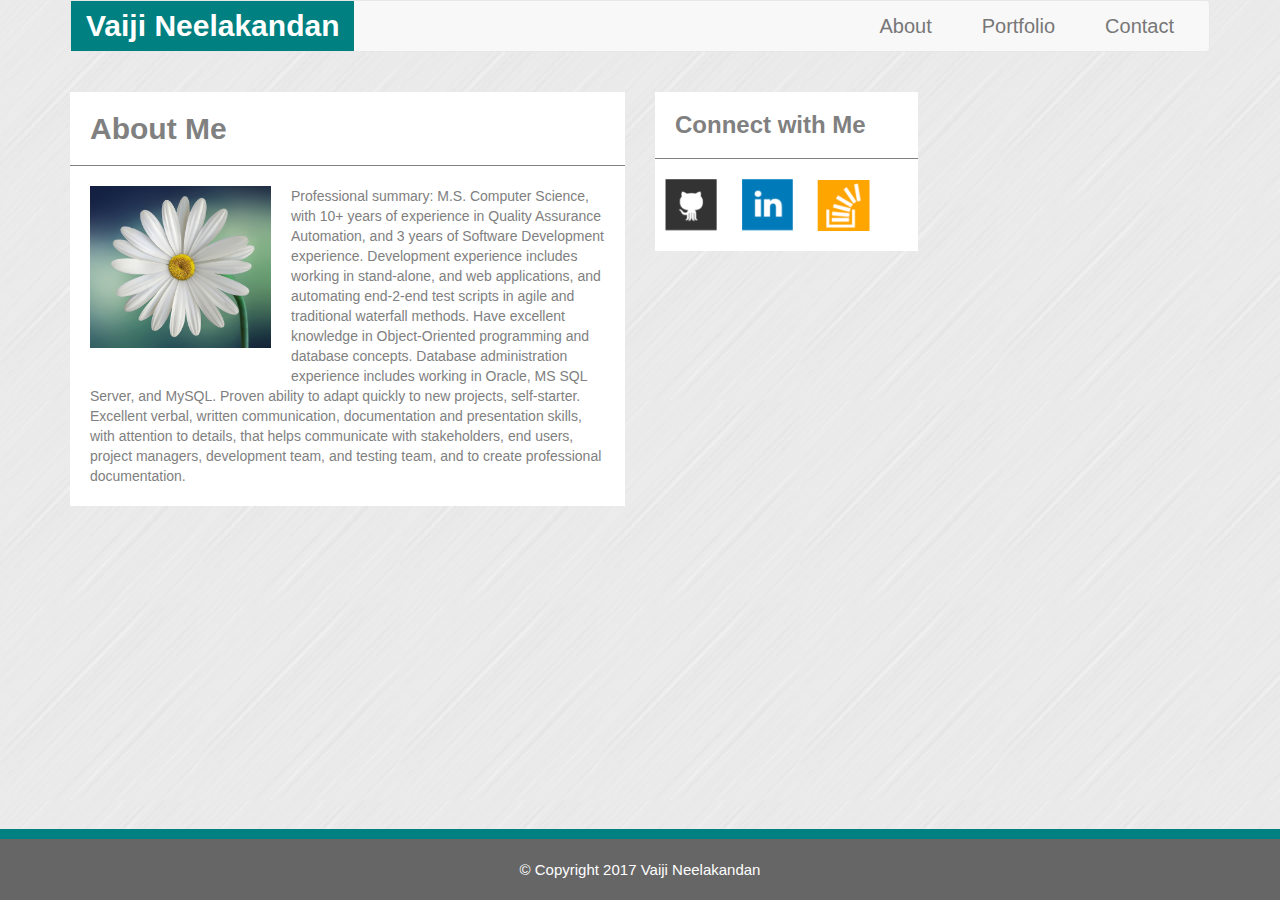
<file: index.html>
<!DOCTYPE html>
<html>

<head>
	<meta charset="UTF-8">
	<meta name="viewport" content="width=device-width, initial-scale=1.0">
	<title>About | Vaiji Neelakandan</title>
	<link rel="stylesheet" href="https://maxcdn.bootstrapcdn.com/bootstrap/3.3.7/css/bootstrap.min.css" integrity="sha384-BVYiiSIFeK1dGmJRAkycuHAHRg32OmUcww7on3RYdg4Va+PmSTsz/K68vbdEjh4u" crossorigin="anonymous">
	<link rel="stylesheet" type="text/css" href="assets/css/custom.css">
</head>

<body>

	<div class="container">
		
		<!-- nav bar -->
		<nav class="navbar navbar-default">
		  <div class="container-fluid">
		    <!-- Brand and toggle get grouped for better mobile display -->
		    <div class="navbar-header">
		      	<a class="navbar-brand" href="#">Vaiji Neelakandan</a>
		    </div>
		    
			    <ul class="nav navbar-nav navbar-right">
			    	<li><a href="#">About</a></li>
			      	<li><a href="#">Portfolio</a></li>
			      	<li><a href="#">Contact</a></li>		        
			    </ul>
		    
		  </div><!-- /.container-fluid -->
		</nav>
	
		<!-- main content -->
		<div class="row">
			<div class="col-md-6">

				<div class="row">
					<div class="col-md-12">
						<h2>About Me</h2>
					</div>					
				</div>

				<div class="row">
					<div class="col-md-12">
						<img class="myImg" src="assets/images/flower.PNG" alt="My Picture">
						<p class="para1">Professional summary: M.S. Computer Science, with 10+ years of experience in Quality Assurance Automation, and 3 years of Software Development experience. Development experience includes working in stand-alone, and web applications, and automating end-2-end test scripts in agile and traditional waterfall methods. Have excellent knowledge in Object-Oriented programming and database concepts. Database administration experience includes working in Oracle, MS SQL Server, and MySQL. Proven ability to adapt quickly to new projects, self-starter. Excellent verbal, written communication, documentation and presentation skills, with attention to details, that helps communicate with stakeholders, end users, project managers, development team, and testing team, and to create professional documentation.</p>
					</div>					
				</div>

			</div>
			<div class="col-md-3">
				<div class="row">
					<div class="col-md-12">
						<h3>Connect with Me</h3>
					</div>					
				</div>
				<!-- contact links/images -->
				<div class="row">
					<div class="col-md-12">
						<div class="contact">
							<a  target="_blank" href="https://github.com/vaijiNeel"><img  src="assets/images/cat.PNG" alt="GitHub Link"></a>

							<a target="_blank" href="https://www.linkedin.com/in/vaiji-neelakandan-7750646/"><img  src="assets/images/linkedIn.PNG" alt="LinkedIn profile"></a>

							<a target="_blank" href="https://stackoverflow.com/users/8143125/vaij"><img  src="assets/images/stackOv.PNG" alt="StackOverflow"></a>
						</div>
					</div>					
				</div>				
			</div>

		</div>
		
		<!-- footer -->
		<div class="row">
			<div class="col-md-12">
				<footer>&copy; Copyright 2017 Vaiji Neelakandan</footer>
			</div>
		</div>

	</div>

</body>

</html>
</file>
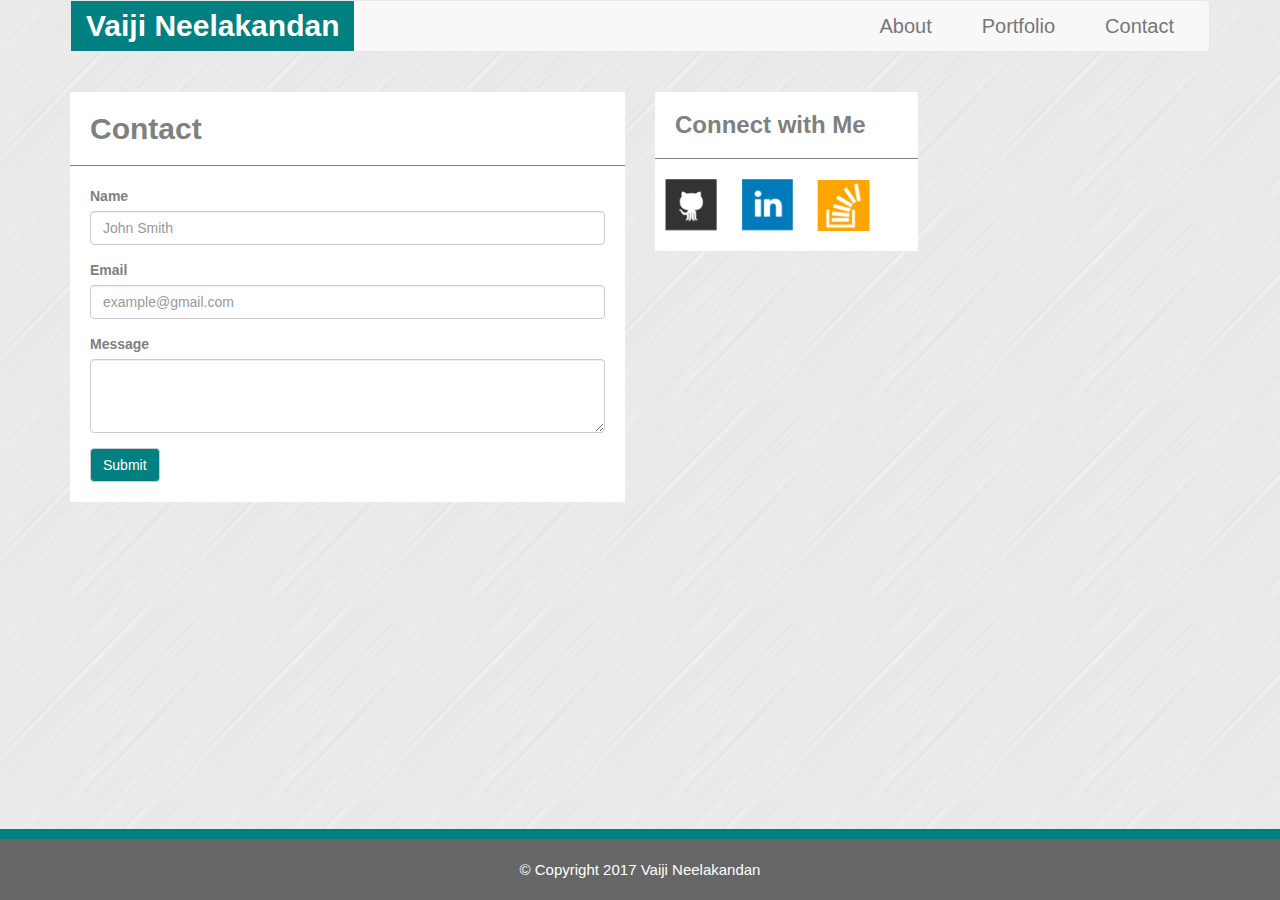
<file: contact.html>
<!DOCTYPE html>
<html>
<head>
	<meta charset="UTF-8">
	<meta name="viewport" content="width=device-width, initial-scale=1.0">
	<title>Contact | Vaiji Neelakandan</title>
	<link rel="stylesheet" href="https://maxcdn.bootstrapcdn.com/bootstrap/3.3.7/css/bootstrap.min.css" integrity="sha384-BVYiiSIFeK1dGmJRAkycuHAHRg32OmUcww7on3RYdg4Va+PmSTsz/K68vbdEjh4u" crossorigin="anonymous">
	<link rel="stylesheet" type="text/css" href="assets/css/custom.css">
</head>
<body>

	<div class="container">
		<!-- nav bar -->
		<nav class="navbar navbar-default">
		  <div class="container-fluid">
		    <!-- Brand and toggle get grouped for better mobile display -->
		    <div class="navbar-header">
		      	<a class="navbar-brand" href="#">Vaiji Neelakandan</a>
		    </div>
		    
			    <ul class="nav navbar-nav navbar-right">
			    	<li><a href="#">About</a></li>
			      	<li><a href="#">Portfolio</a></li>
			      	<li><a href="#">Contact</a></li>		        
			    </ul>
		    
		  </div><!-- /.container-fluid -->
		</nav>
		
		<!-- main content -->
		<div class="row">
			<div class="col-md-6">

				<div class="row">
					<div class="col-md-12">
						<h2>Contact</h2>
					</div>					
				</div>

				<div class="row">
					<div class="col-md-12">
						<form>
							<div class="form-group">
							    <label>Name</label>
							    <input type="text" class="form-control" placeholder="John Smith">
							</div>
							<div class="form-group">
							    <label>Email</label>
							    <input type="text" class="form-control" placeholder="example@gmail.com">
							</div>
							<div class="form-group">
							    <label>Message</label>
							    <textarea class="form-control" rows="3"></textarea>
							</div>
							<button type="submit" class="btn btn-default">Submit</button>
						</form>
					</div>					
				</div>

			</div>
			<div class="col-md-3">
				<div class="row">
					<div class="col-md-12">
						<h3>Connect with Me</h3>
					</div>					
				</div>
				<!-- contact links/images -->
				<div class="row">
					<div class="col-md-12">
						<div class="contact">
							<a  target="_blank" href="https://github.com/vaijiNeel"><img  src="assets/images/cat.PNG" alt="GitHub Link"></a>

							<a target="_blank" href="https://www.linkedin.com/in/vaiji-neelakandan-7750646/"><img  src="assets/images/linkedIn.PNG" alt="LinkedIn profile"></a>

							<a target="_blank" href="https://stackoverflow.com/users/8143125/vaij"><img  src="assets/images/stackOv.PNG" alt="StackOverflow"></a>
						</div>
					</div>					
				</div>				
			</div>

		</div>
		
		<!-- footer -->
		<div class="row">
			<div class="col-md-12">
				<footer>&copy; Copyright 2017 Vaiji Neelakandan</footer>
			</div>
		</div>


	</div>

</body>
</html>
</file>
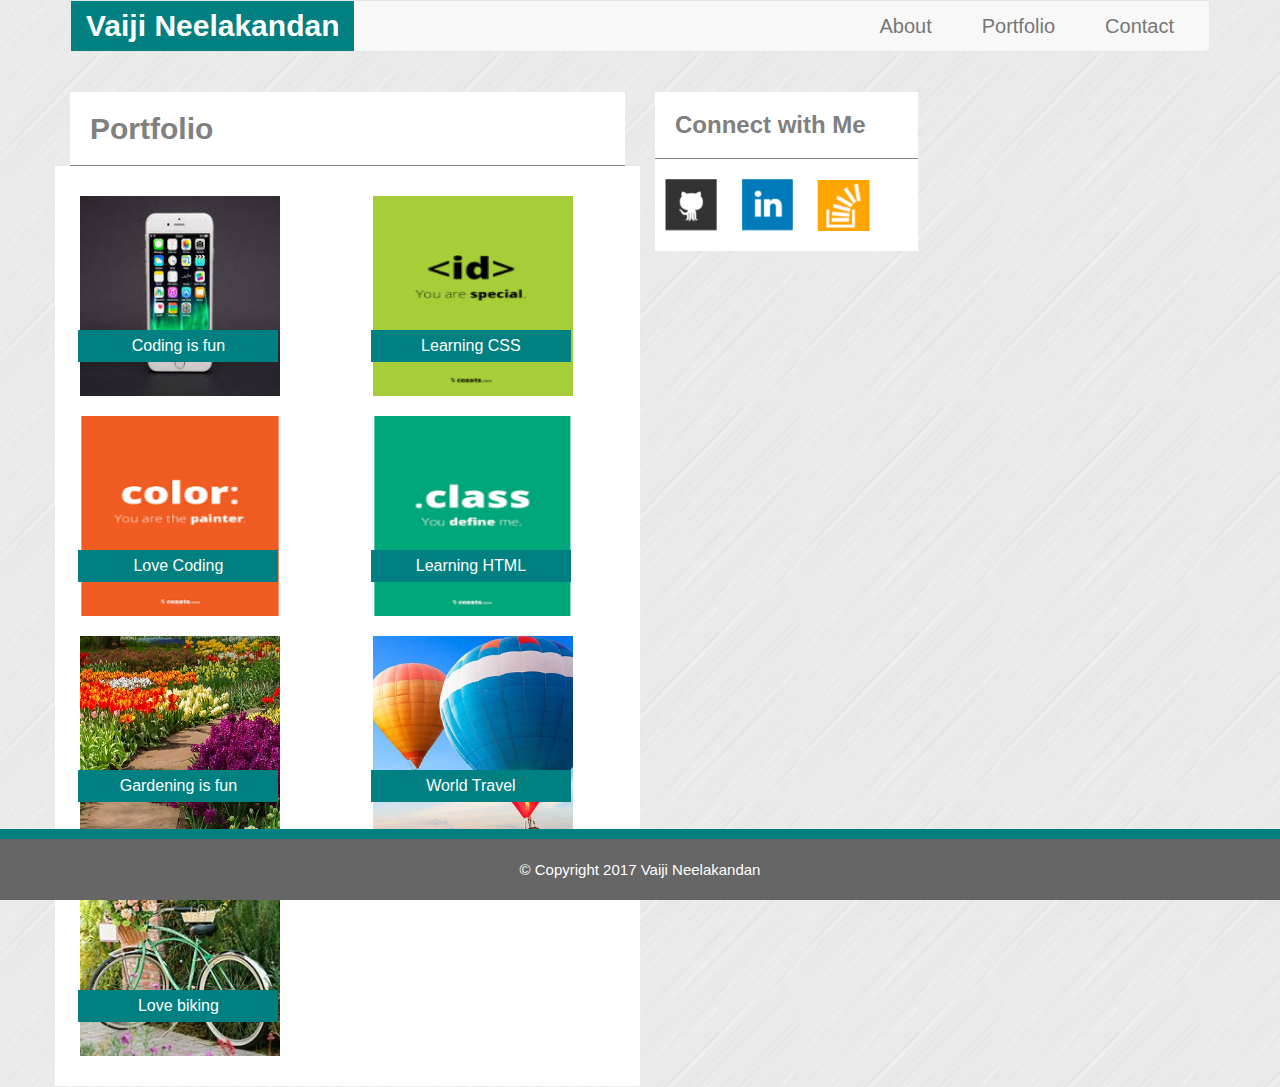
<file: portfolio.html>
<!DOCTYPE html>
<html>

<head>
	<meta charset="UTF-8">
	<meta name="viewport" content="width=device-width, initial-scale=1.0">

	<title>Portfolio | Vaiji Neelakandan</title>
	
	<link rel="stylesheet" href="https://maxcdn.bootstrapcdn.com/bootstrap/3.3.7/css/bootstrap.min.css" integrity="sha384-BVYiiSIFeK1dGmJRAkycuHAHRg32OmUcww7on3RYdg4Va+PmSTsz/K68vbdEjh4u" crossorigin="anonymous">
	<link rel="stylesheet" type="text/css" href="assets/css/custom.css">
</head>

<body>

	<div class="container">
		
		<!-- nav bar -->
		<nav class="navbar navbar-default">
		  <div class="container-fluid">
		    <!-- Brand and toggle get grouped for better mobile display -->
		    <div class="navbar-header">
		      	<a class="navbar-brand" href="#">Vaiji Neelakandan</a>
		    </div>
		    
			    <ul class="nav navbar-nav navbar-right">
			    	<li><a href="#">About</a></li>
			      	<li><a href="#">Portfolio</a></li>
			      	<li><a href="#">Contact</a></li>		        
			    </ul>
		    
		  </div><!-- /.container-fluid -->
		</nav>
	
		<!-- main content -->
		<div class="row"> <!--row1 -->
			<div class="col-md-6"> <!--col1 main section -->

				<div class="row"> <!--row1 header -->
					<div class="col-md-12">
						<h2>Portfolio</h2>
					</div>					
				</div> <!--row1 header -->

				<div class="row"> <!--row2 images -->
					<div class="col-md-12 portfolio"> 						
						
						<div class="row">							
							<div class="col-md-6 portImg">
								<img class="img-responsive" src="assets/images/code.PNG" alt="Coding">
								<span class="imgs1">Coding is fun</span>
							</div>
							<div class="col-md-6 portImg">
								<img class="img-responsive" src="assets/images/css1.PNG" alt="Learning CSS">
								<span class="imgs1">Learning CSS</span>
							</div>
						</div>

						<div class="row">
							<div class="col-md-6">
								<img class="img-responsive" src="assets/images/css2.PNG" alt="Learning CSS2">
								<span class="imgs1">Love Coding</span>
							</div>
							<div class="col-md-6">
								<img class="img-responsive" src="assets/images/css3.PNG" alt="Learning CSS3">
								<span class="imgs1">Learning HTML</span>
							</div>
						</div>

						<div class="row">
							<div class="col-md-6">
								<img class="img-responsive" src="assets/images/garden2.PNG" alt="My Garden">
								<span class="imgs1">Gardening is fun</span>
							</div>
							<div class="col-md-6">
								<img class="img-responsive" src="assets/images/travel2.PNG" alt="Travel">
								<span class="imgs1">World Travel</span>
							</div>
						</div>
						<div class="row">
							<div class="col-md-6">
								<img class="img-responsive" src="assets/images/bike.PNG" alt="Biking">
								<span class="imgs1">Love biking</span>
							</div>							
						</div>

					</div>					
				</div> <!--row2 images -->

			</div> <!--col1 main section -->

			<div class="col-md-3"> <!--col2 connect with me -->
				<div class="row">
					<div class="col-md-12">
						<h3>Connect with Me</h3>
					</div>					
				</div>
				<!-- contact links/images -->
				<div class="row">
					<div class="col-md-12">
						<div class="contact">
							<a  target="_blank" href="https://github.com/vaijiNeel"><img  src="assets/images/cat.PNG" alt="GitHub Link"></a>

							<a target="_blank" href="https://www.linkedin.com/in/vaiji-neelakandan-7750646/"><img  src="assets/images/linkedIn.PNG" alt="LinkedIn profile"></a>

							<a target="_blank" href="https://stackoverflow.com/users/8143125/vaij"><img  src="assets/images/stackOv.PNG" alt="StackOverflow"></a>
						</div>
					</div>					
				</div>				
			</div> <!--col2 connect with me -->

		</div> <!--row1 -->
		
		<!-- footer -->
		<div class="row">
			<div class="col-md-12">
				<footer>&copy; Copyright 2017 Vaiji Neelakandan</footer>
			</div>
		</div>

	</div>

</body>

</html>
</file>
<file: assets/css/custom.css>
body {
	font-family: Arial, "Helvetica Neue", Helvetica, "sans serif";
	color: gray;
	background-image: url("../images/brushed_alu.png");
}

* {
	box-sizing: border-box;
}

@keyframes myName {
    0%   {background-color: red;}
    25%  {background-color: yellow;}
    50%  {background-color: blue;}
    100% {background-color: green;}
}

.navbar-brand {
	background-color: teal;
	animation-name: myName;
    animation-duration: 5s;
    animation-iteration-count: infinite;
	color: white !important;
	font-weight: bold;
	font-size: 30px;
	float: left;
}

.navbar-brand:hover {
	background-color: teal;
}

nav li a {
	float: left;
	border-right: 1px solid teal;
	font-size: 20px;
	margin-right: 20px;

}

nav li a:last-child {
	border-right: none;
}

h2, h3 {
	font-weight: bold;
	background-color: white;
	border-bottom: 1px solid gray;
	margin-bottom: 0;
	padding: 20px;
}

.myImg {
	float: left;
	padding: 20px;
	background-color: white;
}
p {
	padding: 20px;
	background-color: white;	
}

.contact {
	padding-top: 20px;
	padding-bottom: 20px;
	background-color: white;
}

.contact a {
	padding: 10px;
}

footer {
	background: #666666;
	bottom: 0;
	left: 0;
	position: fixed;
	right: 0;
	text-align: center;
	padding: 20px;
	border-top: 10px solid teal;
	font-size: 15px;
	font-weight: normal;
	color: white;
}

/*contact*/

form {
	background-color: white;
	padding: 20px;
}

.btn-default {
	background-color: teal !important;
	color: white;
	border-color: #cccccc;
}

/*portfolio gallery*/

.portfolio {
	background-color: white;
	padding-top: 20px;
	padding-bottom: 20px;
}

.img-responsive {
	position: relative;
	/*display: inline-block;*/
	width: 200px;
	height: 200px;	
	float: left;
	margin: 10px;
}

.imgs1 {	
	position: absolute;
	/*display: inline;*/
	bottom: 20%;
	left: 8%;
	color: white;
	font-weight: normal;
	font-size: 16px;
	background-color: teal;
	text-align: center;
	width: 200px;
	padding: 0 20px;
	line-height: 200%;
}
</file>
